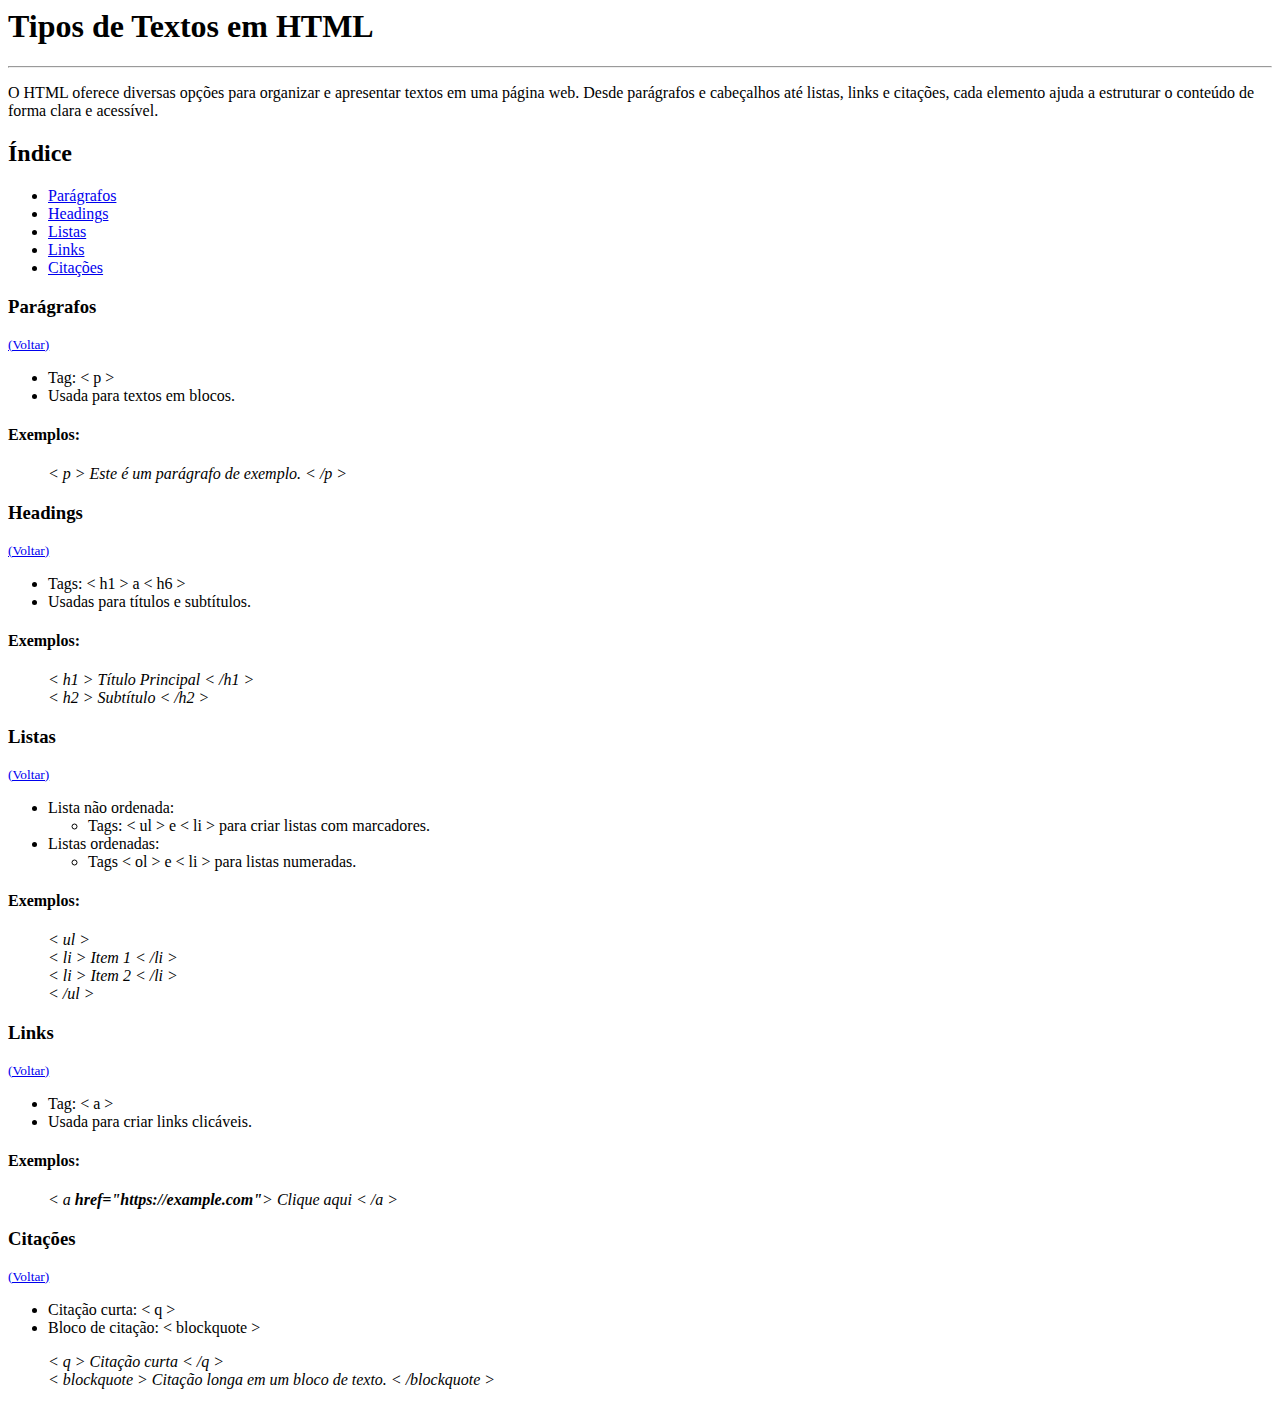
<file: Criar_uma_página_web/index.html>
<html>
    <head>
        <title>Tipos de Texto em HTML</title>
    </head>
    <body>
        <h1 id="inicio">Tipos de Textos em HTML</h1>
        <hr>
        <p>O HTML oferece diversas opções para organizar e apresentar textos em uma página web. Desde parágrafos e cabeçalhos até listas, links e citações, cada elemento ajuda a estruturar o conteúdo de forma clara e acessível.</p>

        <h2>Índice</h2>
        <ul>
            <li><a href="#paragrafos">Parágrafos</a></li>
            <li><a href="#headings">Headings</a></li>
            <li><a href="#listas">Listas</a></li>
            <li><a href="#links">Links</a></li>
            <li><a href="#citacoes">Citações</a></li>
            
        </ul>
        <h3 id="parágrafos">Parágrafos</h3>
        <small><a href="#inicio">(Voltar)</a></small>
            <ul>
                <li>Tag: < p ></li>
                <li>Usada para textos em blocos.</li>
            </ul>
            <h4>Exemplos:</h4>
            <blockquote><i>< p > Este é um parágrafo de exemplo. < /p ></i></blockquote>
        
        <h3 id="headings">Headings</h3>
        <small><a href="#inicio">(Voltar)</a></small>
            <ul>
                <li>Tags: < h1 > a < h6 ></li>
                <li>Usadas para títulos e subtítulos.</li>
            </ul>
            <h4>Exemplos:</h4>
            <blockquote><i> < h1 > Título Principal < /h1 > <br>
                < h2 > Subtítulo < /h2 ></i></blockquote>

        <h3 id="lista">Listas</h3>
        <small><a href="#inicio">(Voltar)</a></small>
            <ul>
                <li>Lista não ordenada:</li>
                    <ul>
                        <li>Tags: < ul > e < li > para criar listas com marcadores.</li>
                    </ul>
                <li>Listas ordenadas:</li>
                    <ul>
                        <li>Tags < ol > e < li > para listas numeradas.</li>
                    </ul>
            </ul>
            <h4>Exemplos:</h4>
            <blockquote><i> < ul > <br>
                < li > Item 1 < /li > <br>
                < li > Item 2 < /li > <br>
                < /ul >
                </i></blockquote>
        
        <h3 id="links">Links</h3>
        <small><a href="#inicio">(Voltar)</a></small>
            <ul>
                <li>Tag: < a ></li>
                <li>Usada para criar links clicáveis.</li>
            </ul>
            <h4>Exemplos:</h4>
            <blockquote><i> < a <strong>href="https://example.com"</strong>> Clique aqui < /a ></i></blockquote>
        
        <h3 id="citacoes">Citações</h3>
        <small><a href="#inicio">(Voltar)</a></small>
            <ul>
                <li>Citação curta: < q ></li>
                <li>Bloco de citação: < blockquote ></li>
            </ul>
            <blockquote><i> < q > Citação curta < /q > <br>
            < blockquote > Citação longa em um bloco de texto. < /blockquote ></i></blockquote>

    </body>
</html>
</file>
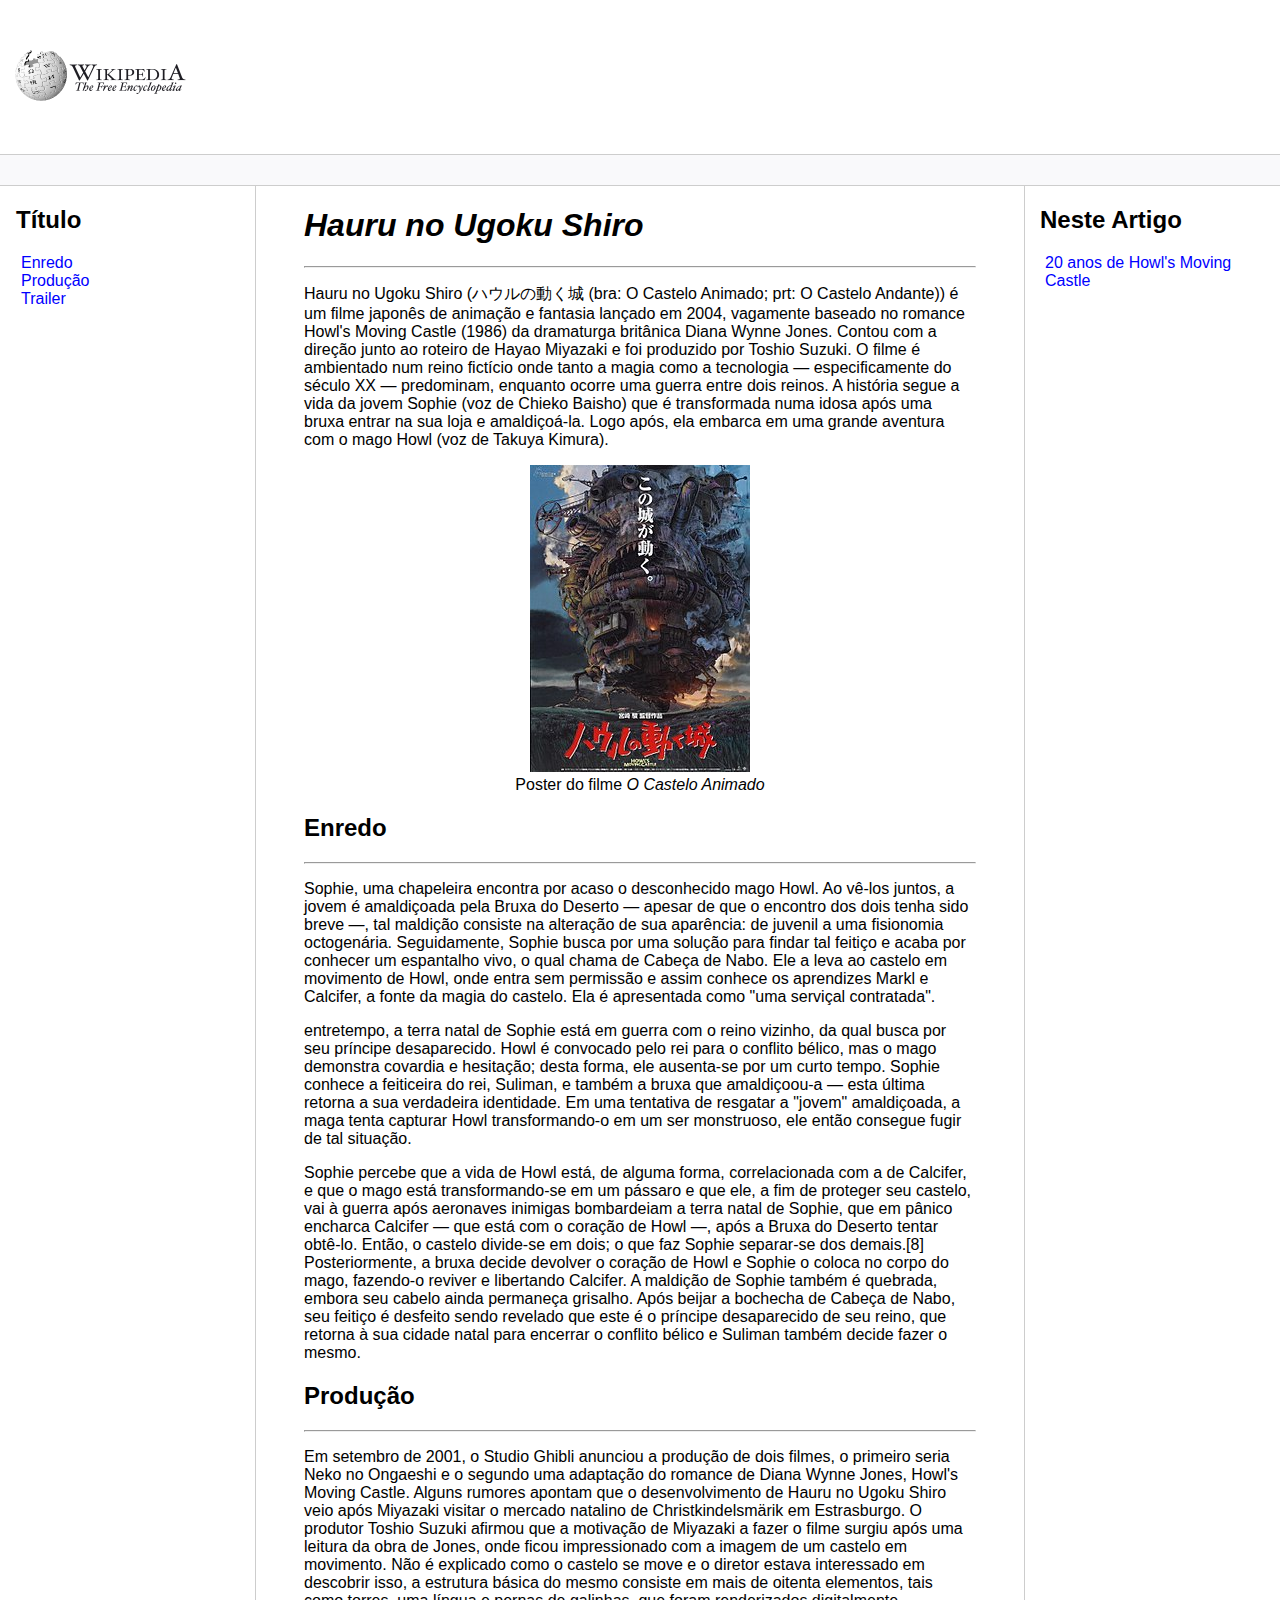
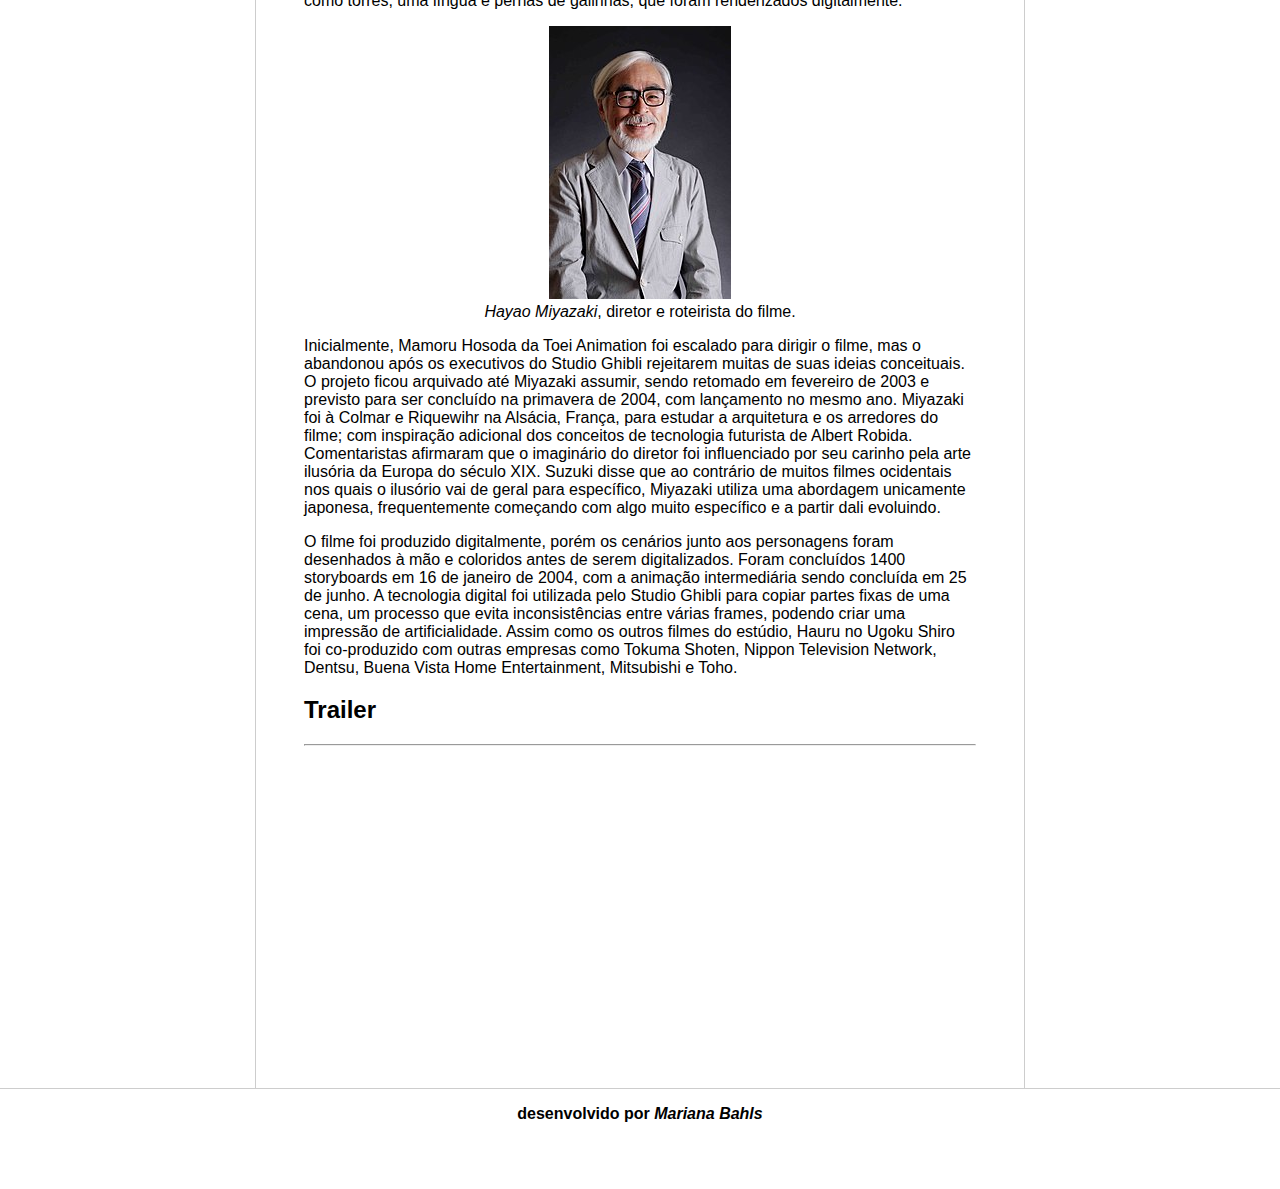
<file: projeto_modulo_3/index.html>
<!DOCTYPE html>
<html lang="pt-br">
<head>
    <meta charset="UTF-8">
    <meta http-equiv="X-UA-Compatible" content="IE=edge">
    <meta name="viewport" content="width=device-width, initial-scale=1.0">
    <title>Hauru no Ugoku Shiro</title>
    <link rel="stylesheet" href="assets/css/style.css">
</head>
<body>

    <div>   
        <div class="logo">
            <img src="assets/images/wikipedia_logo.png" width="200" alt="logo da wikipedia"/>
        </div>
    </div>

    <div class="bar"></div>

    <div class="content">
        <nav class="sidebar">
            <h2>Título</h2>
            <ul>
                <li><a href="#enredo">Enredo</a></li>
                <li><a href="#producao">Produção</a></li>
                <li><a href="#trailer">Trailer</a></li>
            </ul>
        </nav>

        <main class="main">
            <h1><i>Hauru no Ugoku Shiro</i></h1>
            <hr>
            <p>Hauru no Ugoku Shiro (ハウルの動く城 (bra: O Castelo Animado; prt: O Castelo Andante)) é um filme japonês de animação e fantasia lançado em 2004, vagamente baseado no romance Howl's Moving Castle (1986) da dramaturga britânica Diana Wynne Jones. Contou com a direção junto ao roteiro de Hayao Miyazaki e foi produzido por Toshio Suzuki. O filme é ambientado num reino fictício onde tanto a magia como a tecnologia — especificamente do século XX — predominam, enquanto ocorre uma guerra entre dois reinos. A história segue a vida da jovem Sophie (voz de Chieko Baisho) que é transformada numa idosa após uma bruxa entrar na sua loja e amaldiçoá-la. Logo após, ela embarca em uma grande aventura com o mago Howl (voz de Takuya Kimura).</p>

            <figure>
                <img src="assets/images/poster.jpg" alt="Poster ilustrativo do filme">
                <figcaption>Poster do filme <i>O Castelo Animado</i></figcaption>
            </figure>
            
            <h2 id="enredo">Enredo</h2>
            <hr>
            <p>Sophie, uma chapeleira encontra por acaso o desconhecido mago Howl. Ao vê-los juntos, a jovem é amaldiçoada pela Bruxa do Deserto — apesar de que o encontro dos dois tenha sido breve —, tal maldição consiste na alteração de sua aparência: de juvenil a uma fisionomia octogenária. Seguidamente, Sophie busca por uma solução para findar tal feitiço e acaba por conhecer um espantalho vivo, o qual chama de Cabeça de Nabo. Ele a leva ao castelo em movimento de Howl, onde entra sem permissão e assim conhece os aprendizes Markl e Calcifer, a fonte da magia do castelo. Ela é apresentada como "uma serviçal contratada".</p>

            <p> entretempo, a terra natal de Sophie está em guerra com o reino vizinho, da qual busca por seu príncipe desaparecido. Howl é convocado pelo rei para o conflito bélico, mas o mago demonstra covardia e hesitação; desta forma, ele ausenta-se por um curto tempo. Sophie conhece a feiticeira do rei, Suliman, e também a bruxa que amaldiçoou-a — esta última retorna a sua verdadeira identidade. Em uma tentativa de resgatar a "jovem" amaldiçoada, a maga tenta capturar Howl transformando-o em um ser monstruoso, ele então consegue fugir de tal situação.</p>
            
            <p>Sophie percebe que a vida de Howl está, de alguma forma, correlacionada com a de Calcifer, e que o mago está transformando-se em um pássaro e que ele, a fim de proteger seu castelo, vai à guerra após aeronaves inimigas bombardeiam a terra natal de Sophie, que em pânico encharca Calcifer — que está com o coração de Howl —, após a Bruxa do Deserto tentar obtê-lo. Então, o castelo divide-se em dois; o que faz Sophie separar-se dos demais.[8] Posteriormente, a bruxa decide devolver o coração de Howl e Sophie o coloca no corpo do mago, fazendo-o reviver e libertando Calcifer. A maldição de Sophie também é quebrada, embora seu cabelo ainda permaneça grisalho. Após beijar a bochecha de Cabeça de Nabo, seu feitiço é desfeito sendo revelado que este é o príncipe desaparecido de seu reino, que retorna à sua cidade natal para encerrar o conflito bélico e Suliman também decide fazer o mesmo.</p>

            <h2 id="producao">Produção</h2>
            <hr>
            <p>Em setembro de 2001, o Studio Ghibli anunciou a produção de dois filmes, o primeiro seria Neko no Ongaeshi e o segundo uma adaptação do romance de Diana Wynne Jones, Howl's Moving Castle. Alguns rumores apontam que o desenvolvimento de Hauru no Ugoku Shiro veio após Miyazaki visitar o mercado natalino de Christkindelsmärik em Estrasburgo. O produtor Toshio Suzuki afirmou que a motivação de Miyazaki a fazer o filme surgiu após uma leitura da obra de Jones, onde ficou impressionado com a imagem de um castelo em movimento. Não é explicado como o castelo se move e o diretor estava interessado em descobrir isso, a estrutura básica do mesmo consiste em mais de oitenta elementos, tais como torres, uma língua e pernas de galinhas, que foram renderizados digitalmente.</p>

            <figure>
                <img src="assets/images/Hayao_Miyazaki.jpg" alt="Imagem de Hayao Miyazaki, diretor e roteirista do filme">
                <figcaption><i>Hayao Miyazaki</i>, diretor e roteirista do filme.</figcaption>
            </figure>

            <p>Inicialmente, Mamoru Hosoda da Toei Animation foi escalado para dirigir o filme, mas o abandonou após os executivos do Studio Ghibli rejeitarem muitas de suas ideias conceituais. O projeto ficou arquivado até Miyazaki assumir, sendo retomado em fevereiro de 2003 e previsto para ser concluído na primavera de 2004, com lançamento no mesmo ano. Miyazaki foi à Colmar e Riquewihr na Alsácia, França, para estudar a arquitetura e os arredores do filme; com inspiração adicional dos conceitos de tecnologia futurista de Albert Robida. Comentaristas afirmaram que o imaginário do diretor foi influenciado por seu carinho pela arte ilusória da Europa do século XIX. Suzuki disse que ao contrário de muitos filmes ocidentais nos quais o ilusório vai de geral para específico, Miyazaki utiliza uma abordagem unicamente japonesa, frequentemente começando com algo muito específico e a partir dali evoluindo.</p>

            <p>O filme foi produzido digitalmente, porém os cenários junto aos personagens foram desenhados à mão e coloridos antes de serem digitalizados. Foram concluídos 1400 storyboards em 16 de janeiro de 2004, com a animação intermediária sendo concluída em 25 de junho. A tecnologia digital foi utilizada pelo Studio Ghibli para copiar partes fixas de uma cena, um processo que evita inconsistências entre várias frames, podendo criar uma impressão de artificialidade. Assim como os outros filmes do estúdio, Hauru no Ugoku Shiro foi co-produzido com outras empresas como Tokuma Shoten, Nippon Television Network, Dentsu, Buena Vista Home Entertainment, Mitsubishi e Toho.</p>

            <h2 id="trailer">Trailer</h2>
            <hr>
            <iframe width="560" height="315" src="https://www.youtube-nocookie.com/embed/iwROgK94zcM?si=5JLc-lcLFDOp7eWE" title="YouTube video player" frameborder="0" allow="accelerometer; autoplay; clipboard-write; encrypted-media; gyroscope; picture-in-picture; web-share" referrerpolicy="strict-origin-when-cross-origin" allowfullscreen class="trailer"></iframe>
        </main>

        <nav class="anchors">
            <h2>Neste Artigo</h2>
            <ul>
                <li><a href="https://nerdreactor.com/howls-moving-castle-heads-back-to-theaters-for-20th-anniversary/" target="_blank">20 anos de Howl's Moving Castle</a></li>
            </ul>
        </nav>
    </div>

    <footer class="footer">
        <p><b>desenvolvido por <i>Mariana Bahls</i></b></p>
    </footer>
</body>
</html>
</file>
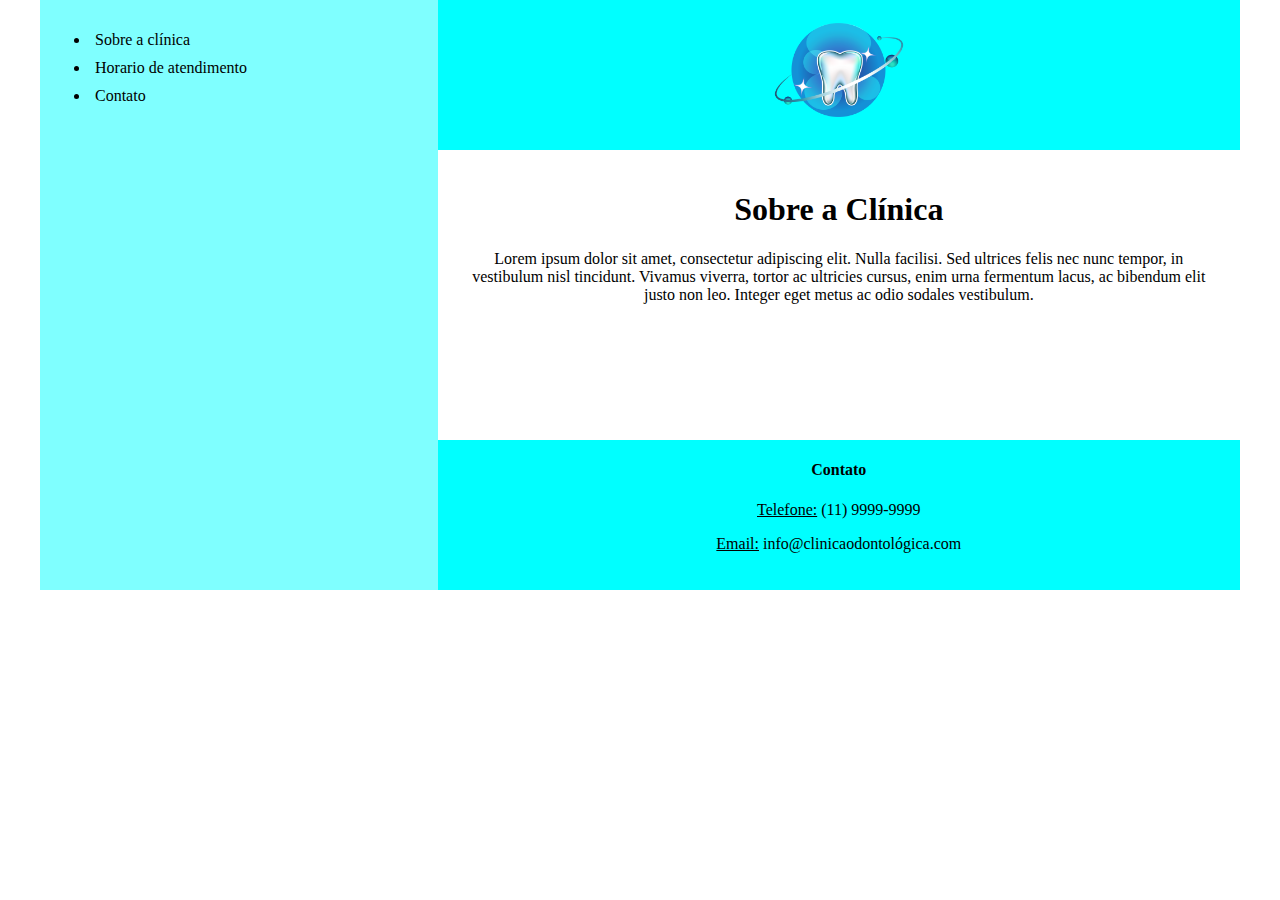
<file: trilha-html-modulo-2/index.html>
<!DOCTYPE html>
<html lang="en">
<head>
    <meta charset="UTF-8">
    <meta http-equiv="X-UA-Compatible" content="IE=edge">
    <meta name="viewport" content="width=device-width, initial-scale=1.0">
    <title> Clínica Odontológica</title>
    <link rel="stylesheet" href="base.css">
</head>
<body>
    <div class="wrapper">
        <div class="menu">
            <!-- Aqui vai o seu menu -->
            <ul>
                <li><a href="index.html">Sobre a clínica</a></li>
                <li><a href="horario.html">Horario de atendimento</a></li>
                <li><a href="contato.html">Contato</a></li>
            </ul>
        </div>

        <div class="main">
            <div class="header" align="center">
                <!-- Aqui vai o seu header -->
                    <img src="pictures/logo.png" alt="imagem com a logo da  clínica odontológica" width="140px" >                  
            </div>
    
            <div class="content" align="center">
                <!-- Aqui vai o seu conteúdo -->
                <h1><strong>Sobre a  Clínica</strong></h1>
                <p>Lorem ipsum dolor sit amet, consectetur adipiscing elit. Nulla facilisi. Sed ultrices felis nec nunc tempor, in vestibulum nisl tincidunt. Vivamus viverra, tortor ac ultricies cursus, enim urna fermentum lacus, ac bibendum elit justo non leo. Integer eget metus ac odio sodales vestibulum.
                </p>
            </div>
    
            <div class="footer" align="center">
                <!-- Aqui vai o seu rodapé -->
                <h4>Contato</h4>
                <p><u>Telefone:</u> (11) 9999-9999</p>
                <p><u>Email:</u> info@clinicaodontológica.com</p>
            </div>
        </div>
    </div>
</body>
</html>
</file>
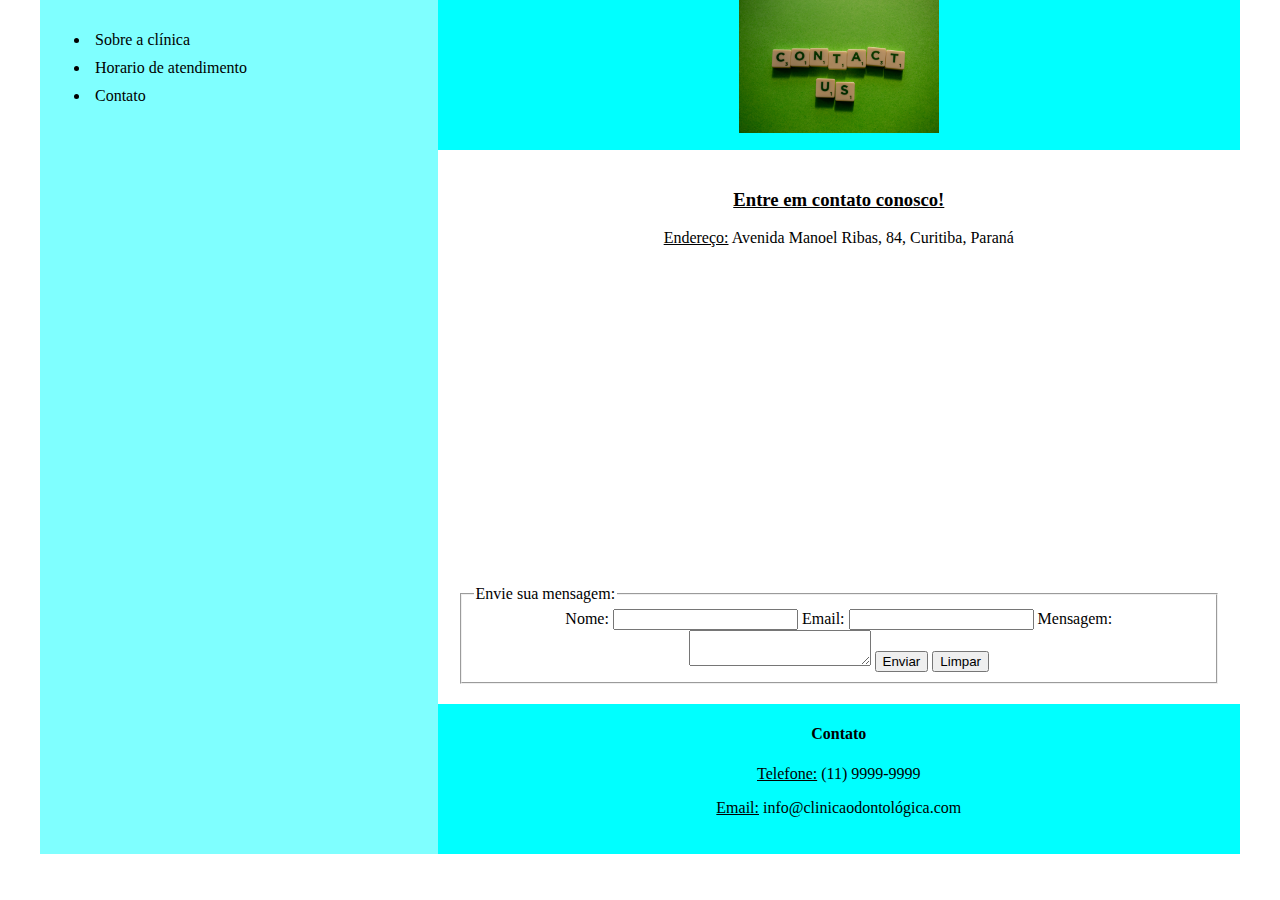
<file: trilha-html-modulo-2/contato.html>
<!DOCTYPE html>
<html lang="en">
<head>
    <meta charset="UTF-8">
    <meta http-equiv="X-UA-Compatible" content="IE=edge">
    <meta name="viewport" content="width=device-width, initial-scale=1.0">
    <title> Clínica Odontológica</title>
    <link rel="stylesheet" href="base.css">
</head>
<body>
    <div class="wrapper">
        <div class="menu">
            <!-- Aqui vai o seu menu -->
            <ul>
                <li><a href="index.html">Sobre a clínica</a></li>
                <li><a href="horario.html">Horario de atendimento</a></li>
                <li><a href="contato.html">Contato</a></li>
            </ul>
        </div>
        <div class="main">
            <div class="header" align="center">
                <!-- Aqui vai o seu header -->
                    <img src="pictures/contact.jpg" alt="imagem da  clínica odontológica" width="200px" >                  
            </div>
    
            <div class="content" align="center">
                <!-- Aqui vai o seu conteúdo -->
                <h3>
                    <u>Entre em contato conosco!</u>
                </h3>
                <p><u>Endereço:</u> Avenida Manoel Ribas, 84, Curitiba, Paraná</p>
                <br>
                <iframe src="https://www.google.com/maps/embed?pb=!1m18!1m12!1m3!1d3603.436186188081!2d-49.28242072465473!3d-25.423676877565825!2m3!1f0!2f0!3f0!3m2!1i1024!2i768!4f13.1!3m3!1m2!1s0x94dce4061d722221%3A0x7333b638bf0e0723!2sAv.%20Manoel%20Ribas%2C%2084%20-%20S%C3%A3o%20Francisco%2C%20Curitiba%20-%20PR%2C%2080510-020%2C%20Brazil!5e0!3m2!1sen!2sit!4v1726671470236!5m2!1sen!2sit" width="400" height="300" style="border:0;" allowfullscreen="" loading="lazy" referrerpolicy="no-referrer-when-downgrade"></iframe>

                <form>
                    <fieldset>
                        <legend>Envie sua mensagem:</legend>
                        <label for="name">Nome:</label>
                        <input type="text" id="name" name="name" required>

                        <label for="email">Email:</label>
                        <input type="email" id="email" name="email" required>

                        <label for="message">Mensagem:</label>
                        <textarea id="message" name="message" required></textarea>

                        <button type="submit" value="Enviar">Enviar</button>
                        <button type="reset" value="Limpar">Limpar</button>
                        
                    </fieldset>
                </form>
            </div>
    
            <div class="footer" align="center">
                <!-- Aqui vai o seu rodapé -->
                <h4>Contato</h4>
                <p><u>Telefone:</u> (11) 9999-9999</p>
                <p><u>Email:</u> info@clinicaodontológica.com</p>
            </div>
        </div>
    </div>
</body>
</html>
</file>
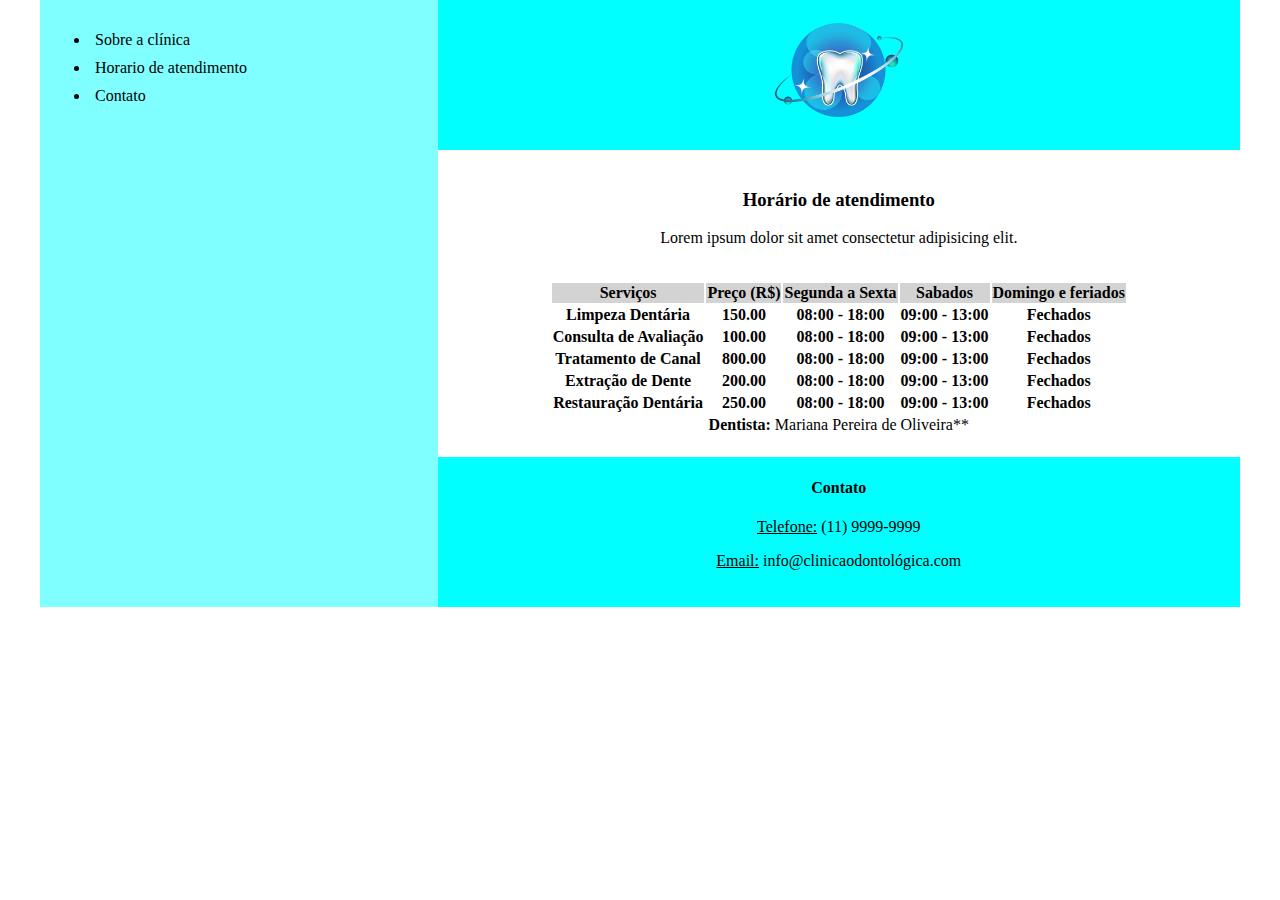
<file: trilha-html-modulo-2/horario.html>
<!DOCTYPE html>
<html lang="en">
<head>
    <meta charset="UTF-8">
    <meta http-equiv="X-UA-Compatible" content="IE=edge">
    <meta name="viewport" content="width=device-width, initial-scale=1.0">
    <title> Clínica Odontológica</title>
    <link rel="stylesheet" href="base.css">
</head>
<body>
    <div class="wrapper">
        <div class="menu">
            <!-- Aqui vai o seu menu -->
            <ul>
                <li><a href="index.html">Sobre a clínica</a></li>
                <li><a href="horario.html">Horario de atendimento</a></li>
                <li><a href="contato.html">Contato</a></li>
            </ul>
        </div>

        <div class="main">
            <div class="header" align="center">
                <!-- Aqui vai o seu header -->
                    <img src="pictures/logo.png" alt="imagem com a logo da  clínica odontológica" width="140px" >                  
            </div>
    
            <div class="content" align="center">
                <!-- Aqui vai o seu conteúdo -->
                <h3>Horário de atendimento</h3>
                <p>Lorem ipsum dolor sit amet consectetur adipisicing elit.</p>
                <br>
                <table summary="Tabela com preços e horario de funcionamento da clinica">
                    <thead align="center">
                        <tr class="table">
                            <th>Serviços</th>
                            <th>Preço (R$)</th>
                            <th>Segunda a Sexta</th>
                            <th>Sabados</th>
                            <th>Domingo e feriados</th>
                        </tr>
                    </thead>
                    <tbody>
                        <tr>
                            <th>Limpeza Dentária</th>
                            <th>150.00</th>
                            <th>08:00 - 18:00</th>
                            <th>09:00 - 13:00</th>
                            <th>Fechados</th>
                        </tr>
                        <tr>
                            <th>Consulta de Avaliação</th>
                            <th>100.00</th>
                            <th>08:00 - 18:00</th>
                            <th>09:00 - 13:00</th>
                            <th>Fechados</th>
                        </tr>
                        <tr>
                            <th>Tratamento de Canal</th>
                            <th>800.00</th>
                            <th>08:00 - 18:00</th>
                            <th>09:00 - 13:00</th>
                            <th>Fechados</th>
                        </tr>
                        <tr>
                            <th>Extração de Dente</th>
                            <th>200.00</th>
                            <th>08:00 - 18:00</th>
                            <th>09:00 - 13:00</th>
                            <th>Fechados</th>
                        </tr>
                        <tr>
                            <th>Restauração Dentária</th>
                            <th>250.00</th>
                            <th>08:00 - 18:00</th>
                            <th>09:00 - 13:00</th>
                            <th>Fechados</th>
                        </tr>
                    </tbody>
                    <tfoot>
                        <tr>
                            <td colspan="5" align="center"><strong>Dentista:</strong> Mariana Pereira de Oliveira**</td>
                        </tr>
                    </tfoot>
                </table>
            </div>
    
            <div class="footer" align="center">
                <!-- Aqui vai o seu rodapé -->
                <h4>Contato</h4>
                <p><u>Telefone:</u> (11) 9999-9999</p>
                <p><u>Email:</u> info@clinicaodontológica.com</p>
            </div>
        </div>
    </div>
</body>
</html>
</file>
<file: projeto_modulo_3/assets/css/style.css>
body, html {
    margin: 0;
    padding: 0;
    font-family: 'Segoe UI', Tahoma, Geneva, Verdana, sans-serif;
}
ul { list-style: none; padding-left: 5px; }
a { color:blue; text-decoration: none;}
.bar {
    background-color: #f9f9fb;
    padding:15px;
    border-top: solid 1px #cdcdcd;
    border-bottom: solid 1px #cdcdcd;
}
.content {
    max-width: 1440px;
    margin: auto;
    grid-gap: 3rem;
    display: grid;
    gap: 3rem;
    grid-template-areas: "sidebar main anchors";
    grid-template-columns: minmax(0,15rem) minmax(0,2.5fr) minmax(0,15rem);
    padding-left: 1rem;
    padding-right: 1rem;
}
.footer {
    min-height: 100px;
    border-top: solid 1px #cdcdcd;
    display: flex;
    justify-content: center;
    
}

.anchors {
    border-left: solid 1px #cdcdcd;
    padding-left: 15px;
}
.sidebar {
    border-right: solid 1px #cdcdcd;
}
figure {
    text-align: center;
}
.main {
    padding-bottom: 15px;
}
</file>
<file: trilha-html-modulo-2/base.css>
html, body {
    margin: 0;
}
body {
    display: flex;
    justify-content: center;
}

.wrapper {
    width: 1200px;
    display: flex;
    margin: 0 auto;
}
.main {
    display: flex;
    flex-flow: column;
    width: 85%;
}
.menu {
    width: 40%;
    background-color: rgba(0, 255, 255, 0.5);
    padding: 10px 10px 0px;
}
.menu a {
    color: black;
    text-decoration: none;
}
.menu ul li {
    padding: 5px;
}
.header {
    min-height: 150px;
    background-color: aqua;
}
.content {
    background-color: white;
    min-height: 250px;
    padding: 20px;
}
.footer {
    background-color: aqua;
    min-height: 150px;
}

.table {
    background-color: lightgray;
}
</file>
